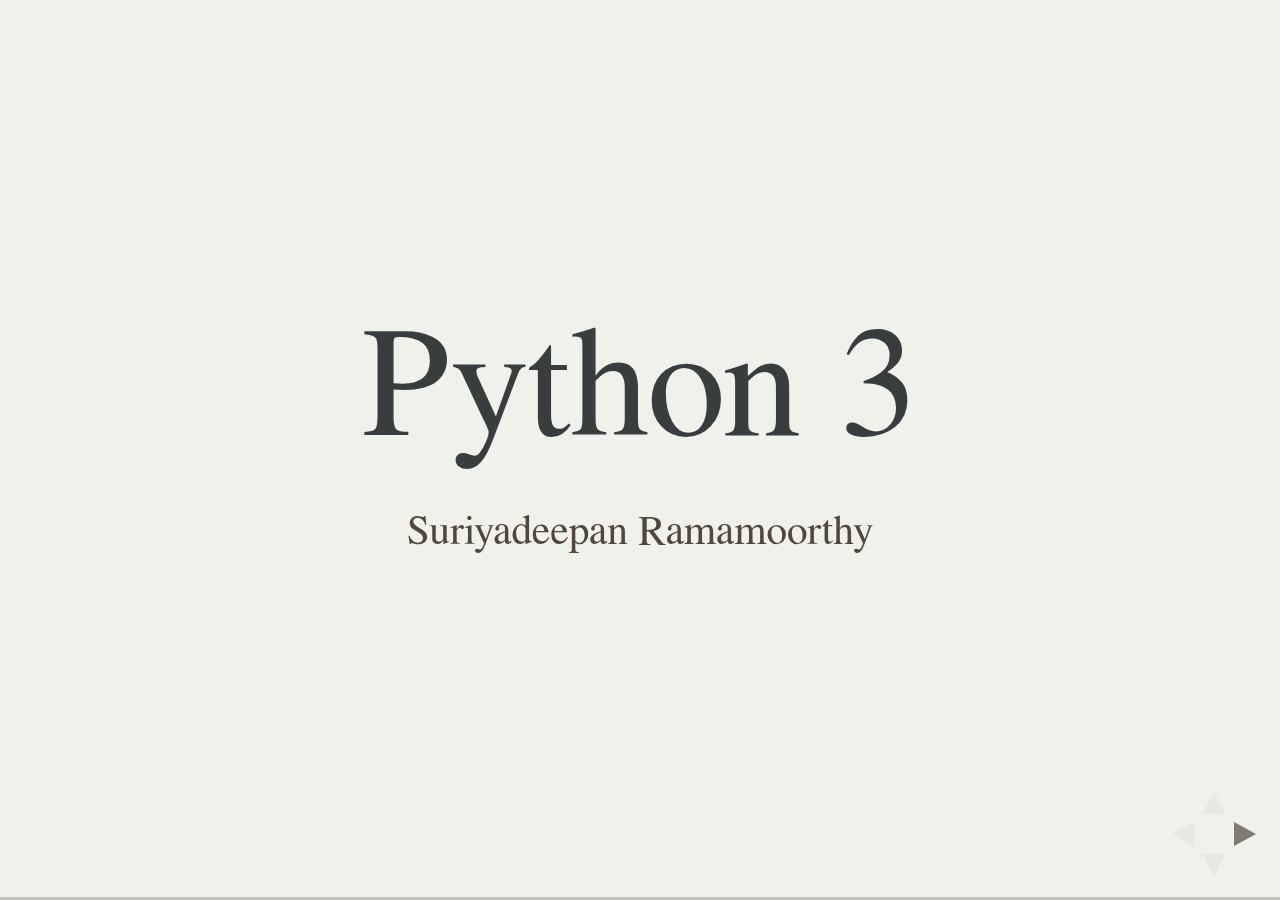
<file: index.html>
<!doctype html>
<html lang="en">

	<head>
		<meta charset="utf-8">

		<title>Python 3</title>

		<meta name="description" content="A framework for easily creating beautiful presentations using HTML">
		<meta name="author" content="Hakim El Hattab">

		<meta name="apple-mobile-web-app-capable" content="yes">
		<meta name="apple-mobile-web-app-status-bar-style" content="black-translucent">

		<meta name="viewport" content="width=device-width, initial-scale=1.0, maximum-scale=1.0, user-scalable=no">

		<link rel="stylesheet" href="css/reveal.css">
		<!-- <link rel="stylesheet" href="css/theme/serif.css" id="theme"> -->
		<link rel="stylesheet" href="css/theme/serif.css" id="blood">

		<link rel="stylesheet" href="lib/css/zenburn.css">
		<!-- Printing and PDF exports -->
		<script>
			var link = document.createElement( 'link' );
			link.rel = 'stylesheet';
			link.type = 'text/css';
			link.href = window.location.search.match( /print-pdf/gi ) ? 'css/print/pdf.css' : 'css/print/paper.css';
			document.getElementsByTagName( 'head' )[0].appendChild( link );
		</script>

		<!--[if lt IE 9]>
		<script src="lib/js/html5shiv.js"></script>
		<![endif]-->
	</head>



<body>
<div class="reveal">
<div class="slides">

<section>
<h1>Python 3</h1>
<a href = "http://suriyadeepan.github.io">Suriyadeepan Ramamoorthy</a>
</section>
<section data-markdown>
<script type="text/template">
## Introduction

* widely used **high-level**, **interpreted**, **dynamic** programming language
* emphasizes code **readability**
* syntax allows programmers to **express** concepts in fewer lines of code



</script></section>
<section data-markdown>
<script type="text/template">
## [Guido von Rossum](https://en.wikipedia.org/wiki/Guido_van_Rossum)

![](res/license.jpg)

</script></section>
<section data-markdown>
<script type="text/template">
## Pythonic Thinking

* be explicit 
* simple over complex
* maximize readability


[PEP 8 style guide](https://www.python.org/dev/peps/pep-0008/)

</script></section>
<section data-markdown>
<script type="text/template">
## How do we proceed?

1. Introduce a python concept
2. Describe it
3. Demonstration
4. Practice the code snippets in exercises/
5. Solve problems
6. My solution

</script></section>
<section data-markdown>
<script type="text/template">
## Python is EASY

![](res/easy.jpg)

</script></section>
<section data-markdown>
<script type="text/template">
## Hello World


```python
print('hello world')
print('hello {}'.format('world'))
print('hello {0}, {1}, {2} and {3}'.format('Bruce',
					'Clark','Martha','Martha'))
```

</script></section>
<section data-markdown>
<script type="text/template">
### Print the name of your batch mates; one name per line. 

```
print('{0}\n{1}\n{2}'.format('John Doe','John Smith', 'Jane Doe'))

```

</script></section>
<section data-markdown>
<script type="text/template">
## Values

* **int** 	  : 7 
* **float**   : 12.46 
* **string**  : "try this" = 'try this' 
* **bool**		: True/False
* **comment** : # comments are for people who read your code to understand
* **multiline comment**

'''
Be more expressive. <br>
Descibe in multiple <br>
lines. <br>
'''

</script></section>
<section data-markdown>
<script type="text/template">
# Arithmetics I

```
x = 2
y = 3
print('Sum :  {}'.format(x+y))
z = x - y
print('Diff : {}'.format(z))
print('Prod : {}'.format(x*y))
print('Quo  : {}'.format(x/y))

```

</script></section>
<section data-markdown>
<script type="text/template">
### Calculate y = mx + c , given (m,x,c)

```
print('{0}\n{1}\n{2}'.format('John Doe','John Smith', 'Jane Doe'))

```

</script></section>
<section data-markdown>
<script type="text/template">
## Types

1. **int**			: Integer
2. **float**		: Decimal
3. **bool**			: Boolean [True/False]
4. **str**			: String
5. **list**			: List of any other datatypes [HETEROGENOUS]
6. **tuple**		: Tuple [Non-mutable List]
7. **dict**			: Dictionary [Key-Value pairs]
8. **function** : Function

</script></section>
<section data-markdown>
<script type="text/template">
## Strings

* Sequence of characters (not really)
* A character is also a string
* Appreciate the difference between '152' and 152

</script></section>
<section data-markdown>
<script type="text/template">
## String Operations I

* len(string)
* string.find(substring)
* lower/upper(string)
* string.split(' ')

</script></section>
<section data-markdown>
<script type="text/template">
## Logical Operations

1. less than : **<**
2. greater than : **>**
3. greater than or equal to : **>=**
4. less than or equal to : **<=**
5. **and**	: logical and
6. **or**		: logical or
7. **not**	: logical not

[Bitwise Operations](https://wiki.python.org/moin/BitwiseOperators)


</script></section>
<section data-markdown>
<script type="text/template">
## Conditional Statements

* IF...ELIF...ELSE
* Never forget the INDENTATION
* Nested IF 

</script></section>
<section data-markdown>
<script type="text/template">
## WHILE

1. Initialize the variable
2. Check condition
3. Increment (change) the variable in a meaningful way
4. Avoid infinite loops

</script></section>
<section data-markdown>
<script type="text/template">
## FOR

1. Iterate/Go through items in a List
2. For each item in a list, do an operation once
3. Stop loop when the list ends
4. Understand **range( )** function
5. **item** is a variable that holds the value of current item in list
6. Name of **item** is arbitrary

</script></section>
<section data-markdown>
<script type="text/template">
## LIST

1. **Heterogenous** collection of items
2. type : list
3. Each item has a type. Each item can be of any type.
4. A list can be an item in another list
5. Get item by index : list[**index**] = item
6. **index** ranges from 0 to length of the list
7. **len**(list) : lenght of the list
8. NEVER USE 'list' AS YOUR VARIABLE'S NAME

</script></section>
<section data-markdown>
<script type="text/template">
## List Operations

1. len(list)
2. list.append(item)
3. list.extend(list2)
4. list1 + list2 : operator overloading
5. list.index(item)
6. max(list) / min(list)

</script></section>
<section data-markdown>
<script type="text/template">
## Slicing

1. **a[start:end]** : items start through end-1
2. **a[start:]**    : items start through the rest of the array
3. **a[:end]**      : items from the beginning through end-1
4. **a[:]**         : a copy of the whole array
5. **a[-1]**    		: last item in the array
6. **a[-2:]**   		: last two items in the array
7. **a[:-2]**   		: everything except the last two items
8. **a[low:high:stride]** : **stride** is the amount by which the index increases

</script></section>
<section data-markdown>
<script type="text/template">
## Slicing

![](res/slice.png)

</script></section>
<section data-markdown>
<script type="text/template">
## Functions

1. Notice the INDENTATION
2. Take multiple arguments
3. Return multiple values
4. Default arguments
5. Nested functions
6. Anonymous function : **lambda**

</script></section>
<section data-markdown>
<script type="text/template">
## Sorting

1. Appreciate the difference between **list.sort()** and **sorted(list)**
2. **reverse = True**
3. Custom key sorting : **key=len**

</script></section>
<section data-markdown>
<script type="text/template">
## List Comprehension

1. **Map** : [ **operation\_on**(item) for **item** in **a\_list** ]
2. Iterate through the list
3. Take each item and convert it into something else
4. Map list to another list
5. **Filter** : [ **operation\_on**(item) for **item** in **a\_list** if **condition\_on(item)**]

</script></section>
<section data-markdown>
<script type="text/template">
## import

1. Import external module : **import math**
2. Use : math.ceil( ), math.floor( )
3. Import a function from module : **from math import floor, sqrt**
4. Use : ceil( ), floor( )
5. Import external module as : **import math as M**
6. Use : M.ceil( ), M.floor( )
7. Import function from module, as : **from math import floor as f**
8. Use : f( )

</script></section>
<section data-markdown>
<script type="text/template">
## File Operations

1. Write mode 	: 'w' (overwrites)
2. Append mode	: 'a'
3. Read mode		: 'r'
4. Write/Append creates file if necessary
5. Open('filename') returns a **file handle**
6. Use this handle to write to/read from file
7. file\_handle.close()
8. Shorthand : **with...as**
9. **f.read()** vs **f.readline()**  

</script></section>
<section data-markdown>
<script type="text/template">
## Dictionary

1. DO NOT USE **dict** AS A VARIABLE NAME
2. Initialize an empty dictionary : d1 = { }
3. Add values d1[key] = value
4. Key can be anything **except a List**
5. Value can be anything.
6. d1.keys() : a list
7. d1.values() : a list
8. Iterating through items : **for key, value in d1.items():**

</script></section>
<section data-markdown>
<script type="text/template">
## Tuples

1. Immutable lists
2. Notice the use of paranthesis **(...)**
3. Fun fact : (1) != (1,)
4. Slicing, Indexing works the same way as list
5. tuple(alist) : return a tuple of the list

</script></section>
<section data-markdown>
<script type="text/template">
## OOP

1. Objects are encapsulation of variables (and other objects) and functions
2. Consider the class **Rectangle**
3. Attributes : **length**, **breadth**
4. Methods 		: **get\_area**, **get\_perimeter**
5. **self** argument : instance of class itself ( **this** in java )
6. **__init__** : constructor
7. Creating an instance : **my\_rect = Rectangle(w,h)**
8. Calling a method : **area = my\_rect.get_area()**

</script></section>
			</div>
		</div>

		<script src="lib/js/head.min.js"></script>
		<script src="js/reveal.js"></script>

		<script>

			// More info https://github.com/hakimel/reveal.js#configuration
			Reveal.initialize({
				controls: true,
				progress: true,
				history: true,
				center: true,

				transition: 'slide', // none/fade/slide/convex/concave/zoom

				// More info https://github.com/hakimel/reveal.js#dependencies
				dependencies: [
					{ src: 'lib/js/classList.js', condition: function() { return !document.body.classList; } },
					{ src: 'plugin/markdown/marked.js', condition: function() { return !!document.querySelector( '[data-markdown]' ); } },
					{ src: 'plugin/markdown/markdown.js', condition: function() { return !!document.querySelector( '[data-markdown]' ); } },
					{ src: 'plugin/highlight/highlight.js', async: true, callback: function() { hljs.initHighlightingOnLoad(); } },
					{ src: 'plugin/zoom-js/zoom.js', async: true },
					{ src: 'plugin/notes/notes.js', async: true }
				]
			});

		</script>

	</body>
</html>
</file>
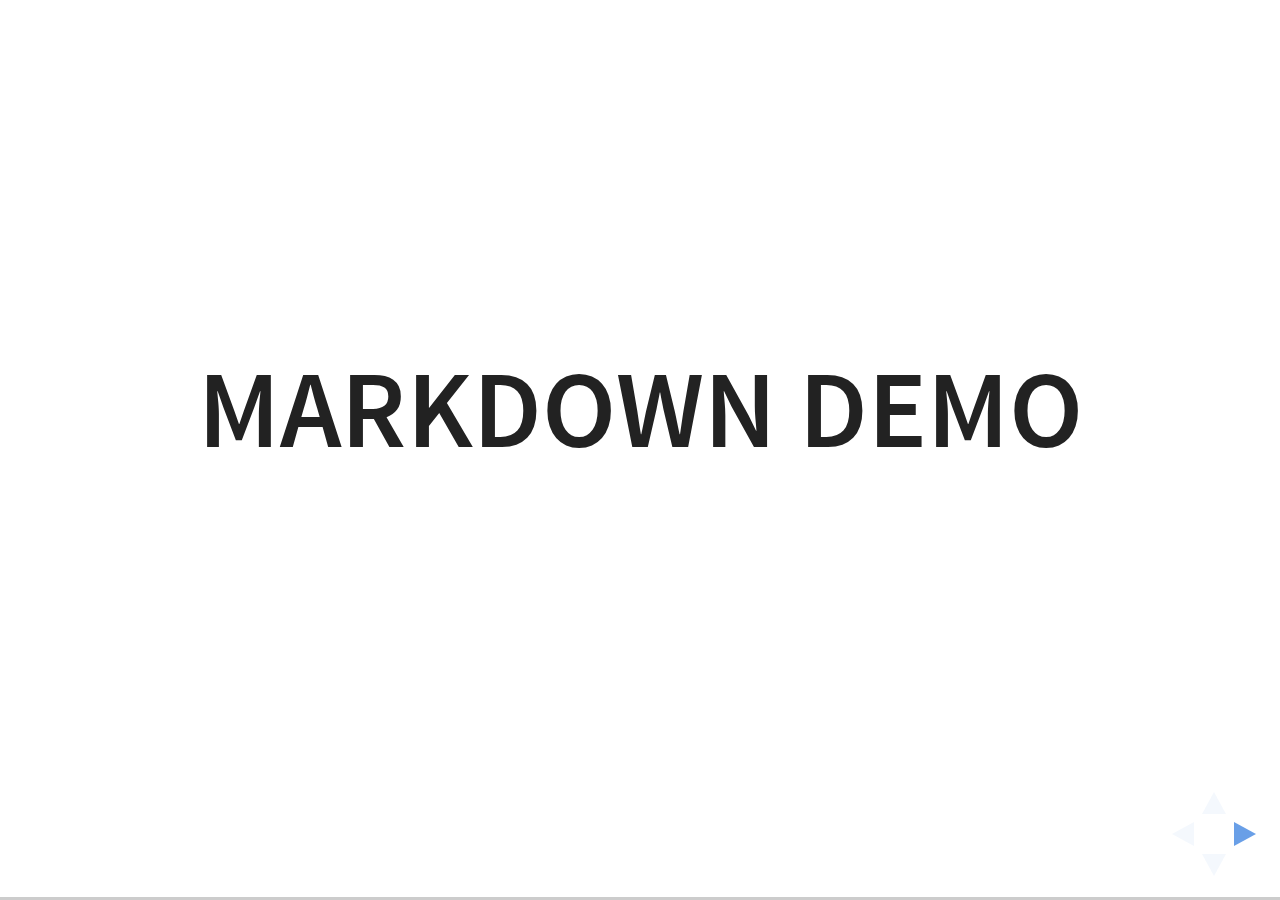
<file: plugin/markdown/example.html>
<!doctype html>
<html lang="en">

	<head>
		<meta charset="utf-8">

		<title>reveal.js - Markdown Demo</title>

		<link rel="stylesheet" href="../../css/reveal.css">
		<link rel="stylesheet" href="../../css/theme/white.css" id="theme">

        <link rel="stylesheet" href="../../lib/css/zenburn.css">
	</head>

	<body>

		<div class="reveal">

			<div class="slides">

                <!-- Use external markdown resource, separate slides by three newlines; vertical slides by two newlines -->
                <section data-markdown="example.md" data-separator="^\n\n\n" data-separator-vertical="^\n\n"></section>

                <!-- Slides are separated by three dashes (quick 'n dirty regular expression) -->
                <section data-markdown data-separator="---">
                    <script type="text/template">
                        ## Demo 1
                        Slide 1
                        ---
                        ## Demo 1
                        Slide 2
                        ---
                        ## Demo 1
                        Slide 3
                    </script>
                </section>

                <!-- Slides are separated by newline + three dashes + newline, vertical slides identical but two dashes -->
                <section data-markdown data-separator="^\n---\n$" data-separator-vertical="^\n--\n$">
                    <script type="text/template">
                        ## Demo 2
                        Slide 1.1

                        --

                        ## Demo 2
                        Slide 1.2

                        ---

                        ## Demo 2
                        Slide 2
                    </script>
                </section>

                <!-- No "extra" slides, since there are no separators defined (so they'll become horizontal rulers) -->
                <section data-markdown>
                    <script type="text/template">
                        A

                        ---

                        B

                        ---

                        C
                    </script>
                </section>

                <!-- Slide attributes -->
                <section data-markdown>
                    <script type="text/template">
                        <!-- .slide: data-background="#000000" -->
                        ## Slide attributes
                    </script>
                </section>

                <!-- Element attributes -->
                <section data-markdown>
                    <script type="text/template">
                        ## Element attributes
                        - Item 1 <!-- .element: class="fragment" data-fragment-index="2" -->
                        - Item 2 <!-- .element: class="fragment" data-fragment-index="1" -->
                    </script>
                </section>

                <!-- Code -->
                <section data-markdown>
                    <script type="text/template">
                        ```php
                        public function foo()
                        {
                            $foo = array(
                                'bar' => 'bar'
                            )
                        }
                        ```
                    </script>
                </section>

            </div>
		</div>

		<script src="../../lib/js/head.min.js"></script>
		<script src="../../js/reveal.js"></script>

		<script>

			Reveal.initialize({
				controls: true,
				progress: true,
				history: true,
				center: true,

				// Optional libraries used to extend on reveal.js
				dependencies: [
					{ src: '../../lib/js/classList.js', condition: function() { return !document.body.classList; } },
					{ src: 'marked.js', condition: function() { return !!document.querySelector( '[data-markdown]' ); } },
                    { src: 'markdown.js', condition: function() { return !!document.querySelector( '[data-markdown]' ); } },
                    { src: '../highlight/highlight.js', async: true, callback: function() { hljs.initHighlightingOnLoad(); } },
					{ src: '../notes/notes.js' }
				]
			});

		</script>

	</body>
</html>
</file>
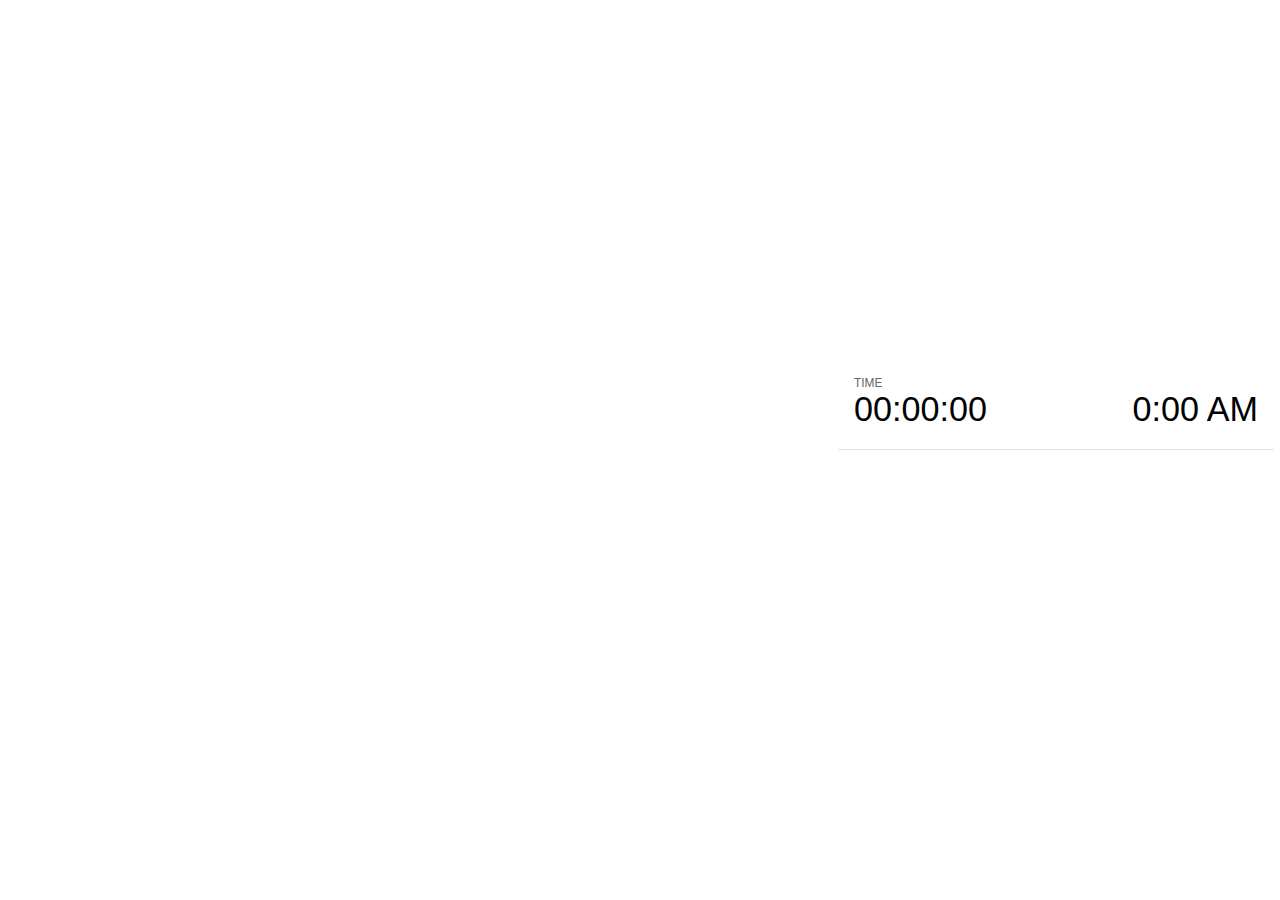
<file: plugin/notes/notes.html>
<!doctype html>
<html lang="en">
	<head>
		<meta charset="utf-8">

		<title>reveal.js - Slide Notes</title>

		<style>
			body {
				font-family: Helvetica;
			}

			#current-slide,
			#upcoming-slide,
			#speaker-controls {
				padding: 6px;
				box-sizing: border-box;
				-moz-box-sizing: border-box;
			}

			#current-slide iframe,
			#upcoming-slide iframe {
				width: 100%;
				height: 100%;
				border: 1px solid #ddd;
			}

			#current-slide .label,
			#upcoming-slide .label {
				position: absolute;
				top: 10px;
				left: 10px;
				font-weight: bold;
				font-size: 14px;
				z-index: 2;
				color: rgba( 255, 255, 255, 0.9 );
			}

			#current-slide {
				position: absolute;
				width: 65%;
				height: 100%;
				top: 0;
				left: 0;
				padding-right: 0;
			}

			#upcoming-slide {
				position: absolute;
				width: 35%;
				height: 40%;
				right: 0;
				top: 0;
			}

			#speaker-controls {
				position: absolute;
				top: 40%;
				right: 0;
				width: 35%;
				height: 60%;
				overflow: auto;

				font-size: 18px;
			}

				.speaker-controls-time.hidden,
				.speaker-controls-notes.hidden {
					display: none;
				}

				.speaker-controls-time .label,
				.speaker-controls-notes .label {
					text-transform: uppercase;
					font-weight: normal;
					font-size: 0.66em;
					color: #666;
					margin: 0;
				}

				.speaker-controls-time {
					border-bottom: 1px solid rgba( 200, 200, 200, 0.5 );
					margin-bottom: 10px;
					padding: 10px 16px;
					padding-bottom: 20px;
					cursor: pointer;
				}

				.speaker-controls-time .reset-button {
					opacity: 0;
					float: right;
					color: #666;
					text-decoration: none;
				}
				.speaker-controls-time:hover .reset-button {
					opacity: 1;
				}

				.speaker-controls-time .timer,
				.speaker-controls-time .clock {
					width: 50%;
					font-size: 1.9em;
				}

				.speaker-controls-time .timer {
					float: left;
				}

				.speaker-controls-time .clock {
					float: right;
					text-align: right;
				}

				.speaker-controls-time span.mute {
					color: #bbb;
				}

				.speaker-controls-notes {
					padding: 10px 16px;
				}

				.speaker-controls-notes .value {
					margin-top: 5px;
					line-height: 1.4;
					font-size: 1.2em;
				}

			.clear {
				clear: both;
			}

			@media screen and (max-width: 1080px) {
				#speaker-controls {
					font-size: 16px;
				}
			}

			@media screen and (max-width: 900px) {
				#speaker-controls {
					font-size: 14px;
				}
			}

			@media screen and (max-width: 800px) {
				#speaker-controls {
					font-size: 12px;
				}
			}

		</style>
	</head>

	<body>

		<div id="current-slide"></div>
		<div id="upcoming-slide"><span class="label">UPCOMING:</span></div>
		<div id="speaker-controls">
			<div class="speaker-controls-time">
				<h4 class="label">Time <span class="reset-button">Click to Reset</span></h4>
				<div class="clock">
					<span class="clock-value">0:00 AM</span>
				</div>
				<div class="timer">
					<span class="hours-value">00</span><span class="minutes-value">:00</span><span class="seconds-value">:00</span>
				</div>
				<div class="clear"></div>
			</div>

			<div class="speaker-controls-notes hidden">
				<h4 class="label">Notes</h4>
				<div class="value"></div>
			</div>
		</div>

		<script src="../../plugin/markdown/marked.js"></script>
		<script>

			(function() {

				var notes,
					notesValue,
					currentState,
					currentSlide,
					upcomingSlide,
					connected = false;

				window.addEventListener( 'message', function( event ) {

					var data = JSON.parse( event.data );

					// The overview mode is only useful to the reveal.js instance
					// where navigation occurs so we don't sync it
					if( data.state ) delete data.state.overview;

					// Messages sent by the notes plugin inside of the main window
					if( data && data.namespace === 'reveal-notes' ) {
						if( data.type === 'connect' ) {
							handleConnectMessage( data );
						}
						else if( data.type === 'state' ) {
							handleStateMessage( data );
						}
					}
					// Messages sent by the reveal.js inside of the current slide preview
					else if( data && data.namespace === 'reveal' ) {
						if( /ready/.test( data.eventName ) ) {
							// Send a message back to notify that the handshake is complete
							window.opener.postMessage( JSON.stringify({ namespace: 'reveal-notes', type: 'connected'} ), '*' );
						}
						else if( /slidechanged|fragmentshown|fragmenthidden|paused|resumed/.test( data.eventName ) && currentState !== JSON.stringify( data.state ) ) {

							window.opener.postMessage( JSON.stringify({ method: 'setState', args: [ data.state ]} ), '*' );

						}
					}

				} );

				/**
				 * Called when the main window is trying to establish a
				 * connection.
				 */
				function handleConnectMessage( data ) {

					if( connected === false ) {
						connected = true;

						setupIframes( data );
						setupKeyboard();
						setupNotes();
						setupTimer();
					}

				}

				/**
				 * Called when the main window sends an updated state.
				 */
				function handleStateMessage( data ) {

					// Store the most recently set state to avoid circular loops
					// applying the same state
					currentState = JSON.stringify( data.state );

					// No need for updating the notes in case of fragment changes
					if ( data.notes ) {
						notes.classList.remove( 'hidden' );
						notesValue.style.whiteSpace = data.whitespace;
						if( data.markdown ) {
							notesValue.innerHTML = marked( data.notes );
						}
						else {
							notesValue.innerHTML = data.notes;
						}
					}
					else {
						notes.classList.add( 'hidden' );
					}

					// Update the note slides
					currentSlide.contentWindow.postMessage( JSON.stringify({ method: 'setState', args: [ data.state ] }), '*' );
					upcomingSlide.contentWindow.postMessage( JSON.stringify({ method: 'setState', args: [ data.state ] }), '*' );
					upcomingSlide.contentWindow.postMessage( JSON.stringify({ method: 'next' }), '*' );

				}

				// Limit to max one state update per X ms
				handleStateMessage = debounce( handleStateMessage, 200 );

				/**
				 * Forward keyboard events to the current slide window.
				 * This enables keyboard events to work even if focus
				 * isn't set on the current slide iframe.
				 */
				function setupKeyboard() {

					document.addEventListener( 'keydown', function( event ) {
						currentSlide.contentWindow.postMessage( JSON.stringify({ method: 'triggerKey', args: [ event.keyCode ] }), '*' );
					} );

				}

				/**
				 * Creates the preview iframes.
				 */
				function setupIframes( data ) {

					var params = [
						'receiver',
						'progress=false',
						'history=false',
						'transition=none',
						'autoSlide=0',
						'backgroundTransition=none'
					].join( '&' );

					var urlSeparator = /\?/.test(data.url) ? '&' : '?';
					var hash = '#/' + data.state.indexh + '/' + data.state.indexv;
					var currentURL = data.url + urlSeparator + params + '&postMessageEvents=true' + hash;
					var upcomingURL = data.url + urlSeparator + params + '&controls=false' + hash;

					currentSlide = document.createElement( 'iframe' );
					currentSlide.setAttribute( 'width', 1280 );
					currentSlide.setAttribute( 'height', 1024 );
					currentSlide.setAttribute( 'src', currentURL );
					document.querySelector( '#current-slide' ).appendChild( currentSlide );

					upcomingSlide = document.createElement( 'iframe' );
					upcomingSlide.setAttribute( 'width', 640 );
					upcomingSlide.setAttribute( 'height', 512 );
					upcomingSlide.setAttribute( 'src', upcomingURL );
					document.querySelector( '#upcoming-slide' ).appendChild( upcomingSlide );

				}

				/**
				 * Setup the notes UI.
				 */
				function setupNotes() {

					notes = document.querySelector( '.speaker-controls-notes' );
					notesValue = document.querySelector( '.speaker-controls-notes .value' );

				}

				/**
				 * Create the timer and clock and start updating them
				 * at an interval.
				 */
				function setupTimer() {

					var start = new Date(),
						timeEl = document.querySelector( '.speaker-controls-time' ),
						clockEl = timeEl.querySelector( '.clock-value' ),
						hoursEl = timeEl.querySelector( '.hours-value' ),
						minutesEl = timeEl.querySelector( '.minutes-value' ),
						secondsEl = timeEl.querySelector( '.seconds-value' );

					function _updateTimer() {

						var diff, hours, minutes, seconds,
							now = new Date();

						diff = now.getTime() - start.getTime();
						hours = Math.floor( diff / ( 1000 * 60 * 60 ) );
						minutes = Math.floor( ( diff / ( 1000 * 60 ) ) % 60 );
						seconds = Math.floor( ( diff / 1000 ) % 60 );

						clockEl.innerHTML = now.toLocaleTimeString( 'en-US', { hour12: true, hour: '2-digit', minute:'2-digit' } );
						hoursEl.innerHTML = zeroPadInteger( hours );
						hoursEl.className = hours > 0 ? '' : 'mute';
						minutesEl.innerHTML = ':' + zeroPadInteger( minutes );
						minutesEl.className = minutes > 0 ? '' : 'mute';
						secondsEl.innerHTML = ':' + zeroPadInteger( seconds );

					}

					// Update once directly
					_updateTimer();

					// Then update every second
					setInterval( _updateTimer, 1000 );

					timeEl.addEventListener( 'click', function() {
						start = new Date();
						_updateTimer();
						return false;
					} );

				}

				function zeroPadInteger( num ) {

					var str = '00' + parseInt( num );
					return str.substring( str.length - 2 );

				}

				/**
				 * Limits the frequency at which a function can be called.
				 */
				function debounce( fn, ms ) {

					var lastTime = 0,
						timeout;

					return function() {

						var args = arguments;
						var context = this;

						clearTimeout( timeout );

						var timeSinceLastCall = Date.now() - lastTime;
						if( timeSinceLastCall > ms ) {
							fn.apply( context, args );
							lastTime = Date.now();
						}
						else {
							timeout = setTimeout( function() {
								fn.apply( context, args );
								lastTime = Date.now();
							}, ms - timeSinceLastCall );
						}

					}

				}

			})();

		</script>
	</body>
</html>
</file>
<file: css/theme/serif.css>
/**
 * A simple theme for reveal.js presentations, similar
 * to the default theme. The accent color is brown.
 *
 * This theme is Copyright (C) 2012-2013 Owen Versteeg, http://owenversteeg.com - it is MIT licensed.
 */
.reveal a {
  line-height: 1.3em; }

/*********************************************
 * GLOBAL STYLES
 *********************************************/
body {
  background: #F0F1EB;
  background-color: #F0F1EB; }

.reveal {
  font-family: "Palatino Linotype", "Book Antiqua", Palatino, FreeSerif, serif;
  font-size: 36px;
  font-weight: normal;
  color: #000; }

::selection {
  color: #fff;
  background: #26351C;
  text-shadow: none; }

.reveal .slides > section,
.reveal .slides > section > section {
  line-height: 1.3;
  font-weight: inherit; }

/*********************************************
 * HEADERS
 *********************************************/
.reveal h1,
.reveal h2,
.reveal h3,
.reveal h4,
.reveal h5,
.reveal h6 {
  margin: 0 0 20px 0;
  color: #383D3D;
  font-family: "Palatino Linotype", "Book Antiqua", Palatino, FreeSerif, serif;
  font-weight: normal;
  line-height: 1.2;
  letter-spacing: normal;
  text-transform: none;
  text-shadow: none;
  word-wrap: break-word; }

.reveal h1 {
  font-size: 3.77em; }

.reveal h2 {
  font-size: 2.11em; }

.reveal h3 {
  font-size: 1.55em; }

.reveal h4 {
  font-size: 1em; }

.reveal h1 {
  text-shadow: none; }

/*********************************************
 * OTHER
 *********************************************/
.reveal p {
  margin: 20px 0;
  line-height: 1.3; }

/* Ensure certain elements are never larger than the slide itself */
.reveal img,
.reveal video,
.reveal iframe {
  max-width: 95%;
  max-height: 95%; }

.reveal strong,
.reveal b {
  font-weight: bold; }

.reveal em {
  font-style: italic; }

.reveal ol,
.reveal dl,
.reveal ul {
  display: inline-block;
  text-align: left;
  margin: 0 0 0 1em; }

.reveal ol {
  list-style-type: decimal; }

.reveal ul {
  list-style-type: disc; }

.reveal ul ul {
  list-style-type: square; }

.reveal ul ul ul {
  list-style-type: circle; }

.reveal ul ul,
.reveal ul ol,
.reveal ol ol,
.reveal ol ul {
  display: block;
  margin-left: 40px; }

.reveal dt {
  font-weight: bold; }

.reveal dd {
  margin-left: 40px; }

.reveal q,
.reveal blockquote {
  quotes: none; }

.reveal blockquote {
  display: block;
  position: relative;
  width: 70%;
  margin: 20px auto;
  padding: 5px;
  font-style: italic;
  background: rgba(255, 255, 255, 0.05);
  box-shadow: 0px 0px 2px rgba(0, 0, 0, 0.2); }

.reveal blockquote p:first-child,
.reveal blockquote p:last-child {
  display: inline-block; }

.reveal q {
  font-style: italic; }

.reveal pre {
  display: block;
  position: relative;
  width: 90%;
  margin: 20px auto;
  text-align: left;
  font-size: 0.55em;
  font-family: monospace;
  line-height: 1.2em;
  word-wrap: break-word;
  box-shadow: 0px 0px 6px rgba(0, 0, 0, 0.3); }

.reveal code {
  font-family: monospace; }

.reveal pre code {
  display: block;
  padding: 5px;
  overflow: auto;
  max-height: 400px;
  word-wrap: normal; }

.reveal table {
  margin: auto;
  border-collapse: collapse;
  border-spacing: 0; }

.reveal table th {
  font-weight: bold; }

.reveal table th,
.reveal table td {
  text-align: left;
  padding: 0.2em 0.5em 0.2em 0.5em;
  border-bottom: 1px solid; }

.reveal table th[align="center"],
.reveal table td[align="center"] {
  text-align: center; }

.reveal table th[align="right"],
.reveal table td[align="right"] {
  text-align: right; }

.reveal table tbody tr:last-child th,
.reveal table tbody tr:last-child td {
  border-bottom: none; }

.reveal sup {
  vertical-align: super; }

.reveal sub {
  vertical-align: sub; }

.reveal small {
  display: inline-block;
  font-size: 0.6em;
  line-height: 1.2em;
  vertical-align: top; }

.reveal small * {
  vertical-align: top; }

/*********************************************
 * LINKS
 *********************************************/
.reveal a {
  color: #51483D;
  text-decoration: none;
  -webkit-transition: color .15s ease;
  -moz-transition: color .15s ease;
  transition: color .15s ease; }

.reveal a:hover {
  color: #8b7c69;
  text-shadow: none;
  border: none; }

.reveal .roll span:after {
  color: #fff;
  background: #25211c; }

/*********************************************
 * IMAGES
 *********************************************/
.reveal section img {
  margin: 15px 0px;
  background: rgba(255, 255, 255, 0.12);
  border: 4px solid #000;
  box-shadow: 0 0 10px rgba(0, 0, 0, 0.15); }

.reveal section img.plain {
  border: 0;
  box-shadow: none; }

.reveal a img {
  -webkit-transition: all .15s linear;
  -moz-transition: all .15s linear;
  transition: all .15s linear; }

.reveal a:hover img {
  background: rgba(255, 255, 255, 0.2);
  border-color: #51483D;
  box-shadow: 0 0 20px rgba(0, 0, 0, 0.55); }

/*********************************************
 * NAVIGATION CONTROLS
 *********************************************/
.reveal .controls .navigate-left,
.reveal .controls .navigate-left.enabled {
  border-right-color: #51483D; }

.reveal .controls .navigate-right,
.reveal .controls .navigate-right.enabled {
  border-left-color: #51483D; }

.reveal .controls .navigate-up,
.reveal .controls .navigate-up.enabled {
  border-bottom-color: #51483D; }

.reveal .controls .navigate-down,
.reveal .controls .navigate-down.enabled {
  border-top-color: #51483D; }

.reveal .controls .navigate-left.enabled:hover {
  border-right-color: #8b7c69; }

.reveal .controls .navigate-right.enabled:hover {
  border-left-color: #8b7c69; }

.reveal .controls .navigate-up.enabled:hover {
  border-bottom-color: #8b7c69; }

.reveal .controls .navigate-down.enabled:hover {
  border-top-color: #8b7c69; }

/*********************************************
 * PROGRESS BAR
 *********************************************/
.reveal .progress {
  background: rgba(0, 0, 0, 0.2); }

.reveal .progress span {
  background: #51483D;
  -webkit-transition: width 800ms cubic-bezier(0.26, 0.86, 0.44, 0.985);
  -moz-transition: width 800ms cubic-bezier(0.26, 0.86, 0.44, 0.985);
  transition: width 800ms cubic-bezier(0.26, 0.86, 0.44, 0.985); }
</file>
<file: lib/css/zenburn.css>
/*

Zenburn style from voldmar.ru (c) Vladimir Epifanov <voldmar@voldmar.ru>
based on dark.css by Ivan Sagalaev

*/

.hljs {
  display: block;
  overflow-x: auto;
  padding: 0.5em;
	/*
  background: #3f3f3f;*/
  background: #000000;
  color: #dcdcdc;
}

.hljs-keyword,
.hljs-selector-tag,
.hljs-tag {
  color: #e3ceab;
}

.hljs-template-tag {
  color: #dcdcdc;
}

.hljs-number {
  color: #8cd0d3;
}

.hljs-variable,
.hljs-template-variable,
.hljs-attribute {
  color: #efdcbc;
}

.hljs-literal {
  color: #efefaf;
}

.hljs-subst {
  color: #8f8f8f;
}

.hljs-title,
.hljs-name,
.hljs-selector-id,
.hljs-selector-class,
.hljs-section,
.hljs-type {
  color: #efef8f;
}

.hljs-symbol,
.hljs-bullet,
.hljs-link {
  color: #dca3a3;
}

.hljs-deletion,
.hljs-string,
.hljs-built_in,
.hljs-builtin-name {
  color: #cc9393;
}

.hljs-addition,
.hljs-comment,
.hljs-quote,
.hljs-meta {
  color: #7f9f7f;
}


.hljs-emphasis {
  font-style: italic;
}

.hljs-strong {
  font-weight: bold;
}
</file>
<file: css/theme/white.css>
/**
 * White theme for reveal.js. This is the opposite of the 'black' theme.
 *
 * By Hakim El Hattab, http://hakim.se
 */
@import url(../../lib/font/source-sans-pro/source-sans-pro.css);
section.has-dark-background, section.has-dark-background h1, section.has-dark-background h2, section.has-dark-background h3, section.has-dark-background h4, section.has-dark-background h5, section.has-dark-background h6 {
  color: #fff; }

/*********************************************
 * GLOBAL STYLES
 *********************************************/
body {
  background: #fff;
  background-color: #fff; }

.reveal {
  font-family: "Source Sans Pro", Helvetica, sans-serif;
  font-size: 38px;
  font-weight: normal;
  color: #222; }

::selection {
  color: #fff;
  background: #98bdef;
  text-shadow: none; }

.reveal .slides > section,
.reveal .slides > section > section {
  line-height: 1.3;
  font-weight: inherit; }

/*********************************************
 * HEADERS
 *********************************************/
.reveal h1,
.reveal h2,
.reveal h3,
.reveal h4,
.reveal h5,
.reveal h6 {
  margin: 0 0 20px 0;
  color: #222;
  font-family: "Source Sans Pro", Helvetica, sans-serif;
  font-weight: 600;
  line-height: 1.2;
  letter-spacing: normal;
  text-transform: uppercase;
  text-shadow: none;
  word-wrap: break-word; }

.reveal h1 {
  font-size: 2.5em; }

.reveal h2 {
  font-size: 1.6em; }

.reveal h3 {
  font-size: 1.3em; }

.reveal h4 {
  font-size: 1em; }

.reveal h1 {
  text-shadow: none; }

/*********************************************
 * OTHER
 *********************************************/
.reveal p {
  margin: 20px 0;
  line-height: 1.3; }

/* Ensure certain elements are never larger than the slide itself */
.reveal img,
.reveal video,
.reveal iframe {
  max-width: 95%;
  max-height: 95%; }

.reveal strong,
.reveal b {
  font-weight: bold; }

.reveal em {
  font-style: italic; }

.reveal ol,
.reveal dl,
.reveal ul {
  display: inline-block;
  text-align: left;
  margin: 0 0 0 1em; }

.reveal ol {
  list-style-type: decimal; }

.reveal ul {
  list-style-type: disc; }

.reveal ul ul {
  list-style-type: square; }

.reveal ul ul ul {
  list-style-type: circle; }

.reveal ul ul,
.reveal ul ol,
.reveal ol ol,
.reveal ol ul {
  display: block;
  margin-left: 40px; }

.reveal dt {
  font-weight: bold; }

.reveal dd {
  margin-left: 40px; }

.reveal q,
.reveal blockquote {
  quotes: none; }

.reveal blockquote {
  display: block;
  position: relative;
  width: 70%;
  margin: 20px auto;
  padding: 5px;
  font-style: italic;
  background: rgba(255, 255, 255, 0.05);
  box-shadow: 0px 0px 2px rgba(0, 0, 0, 0.2); }

.reveal blockquote p:first-child,
.reveal blockquote p:last-child {
  display: inline-block; }

.reveal q {
  font-style: italic; }

.reveal pre {
  display: block;
  position: relative;
  width: 90%;
  margin: 20px auto;
  text-align: left;
  font-size: 0.55em;
  font-family: monospace;
  line-height: 1.2em;
  word-wrap: break-word;
  box-shadow: 0px 0px 6px rgba(0, 0, 0, 0.3); }

.reveal code {
  font-family: monospace; }

.reveal pre code {
  display: block;
  padding: 5px;
  overflow: auto;
  max-height: 400px;
  word-wrap: normal; }

.reveal table {
  margin: auto;
  border-collapse: collapse;
  border-spacing: 0; }

.reveal table th {
  font-weight: bold; }

.reveal table th,
.reveal table td {
  text-align: left;
  padding: 0.2em 0.5em 0.2em 0.5em;
  border-bottom: 1px solid; }

.reveal table th[align="center"],
.reveal table td[align="center"] {
  text-align: center; }

.reveal table th[align="right"],
.reveal table td[align="right"] {
  text-align: right; }

.reveal table tbody tr:last-child th,
.reveal table tbody tr:last-child td {
  border-bottom: none; }

.reveal sup {
  vertical-align: super; }

.reveal sub {
  vertical-align: sub; }

.reveal small {
  display: inline-block;
  font-size: 0.6em;
  line-height: 1.2em;
  vertical-align: top; }

.reveal small * {
  vertical-align: top; }

/*********************************************
 * LINKS
 *********************************************/
.reveal a {
  color: #2a76dd;
  text-decoration: none;
  -webkit-transition: color .15s ease;
  -moz-transition: color .15s ease;
  transition: color .15s ease; }

.reveal a:hover {
  color: #6ca0e8;
  text-shadow: none;
  border: none; }

.reveal .roll span:after {
  color: #fff;
  background: #1a53a1; }

/*********************************************
 * IMAGES
 *********************************************/
.reveal section img {
  margin: 15px 0px;
  background: rgba(255, 255, 255, 0.12);
  border: 4px solid #222;
  box-shadow: 0 0 10px rgba(0, 0, 0, 0.15); }

.reveal section img.plain {
  border: 0;
  box-shadow: none; }

.reveal a img {
  -webkit-transition: all .15s linear;
  -moz-transition: all .15s linear;
  transition: all .15s linear; }

.reveal a:hover img {
  background: rgba(255, 255, 255, 0.2);
  border-color: #2a76dd;
  box-shadow: 0 0 20px rgba(0, 0, 0, 0.55); }

/*********************************************
 * NAVIGATION CONTROLS
 *********************************************/
.reveal .controls .navigate-left,
.reveal .controls .navigate-left.enabled {
  border-right-color: #2a76dd; }

.reveal .controls .navigate-right,
.reveal .controls .navigate-right.enabled {
  border-left-color: #2a76dd; }

.reveal .controls .navigate-up,
.reveal .controls .navigate-up.enabled {
  border-bottom-color: #2a76dd; }

.reveal .controls .navigate-down,
.reveal .controls .navigate-down.enabled {
  border-top-color: #2a76dd; }

.reveal .controls .navigate-left.enabled:hover {
  border-right-color: #6ca0e8; }

.reveal .controls .navigate-right.enabled:hover {
  border-left-color: #6ca0e8; }

.reveal .controls .navigate-up.enabled:hover {
  border-bottom-color: #6ca0e8; }

.reveal .controls .navigate-down.enabled:hover {
  border-top-color: #6ca0e8; }

/*********************************************
 * PROGRESS BAR
 *********************************************/
.reveal .progress {
  background: rgba(0, 0, 0, 0.2); }

.reveal .progress span {
  background: #2a76dd;
  -webkit-transition: width 800ms cubic-bezier(0.26, 0.86, 0.44, 0.985);
  -moz-transition: width 800ms cubic-bezier(0.26, 0.86, 0.44, 0.985);
  transition: width 800ms cubic-bezier(0.26, 0.86, 0.44, 0.985); }
</file>
